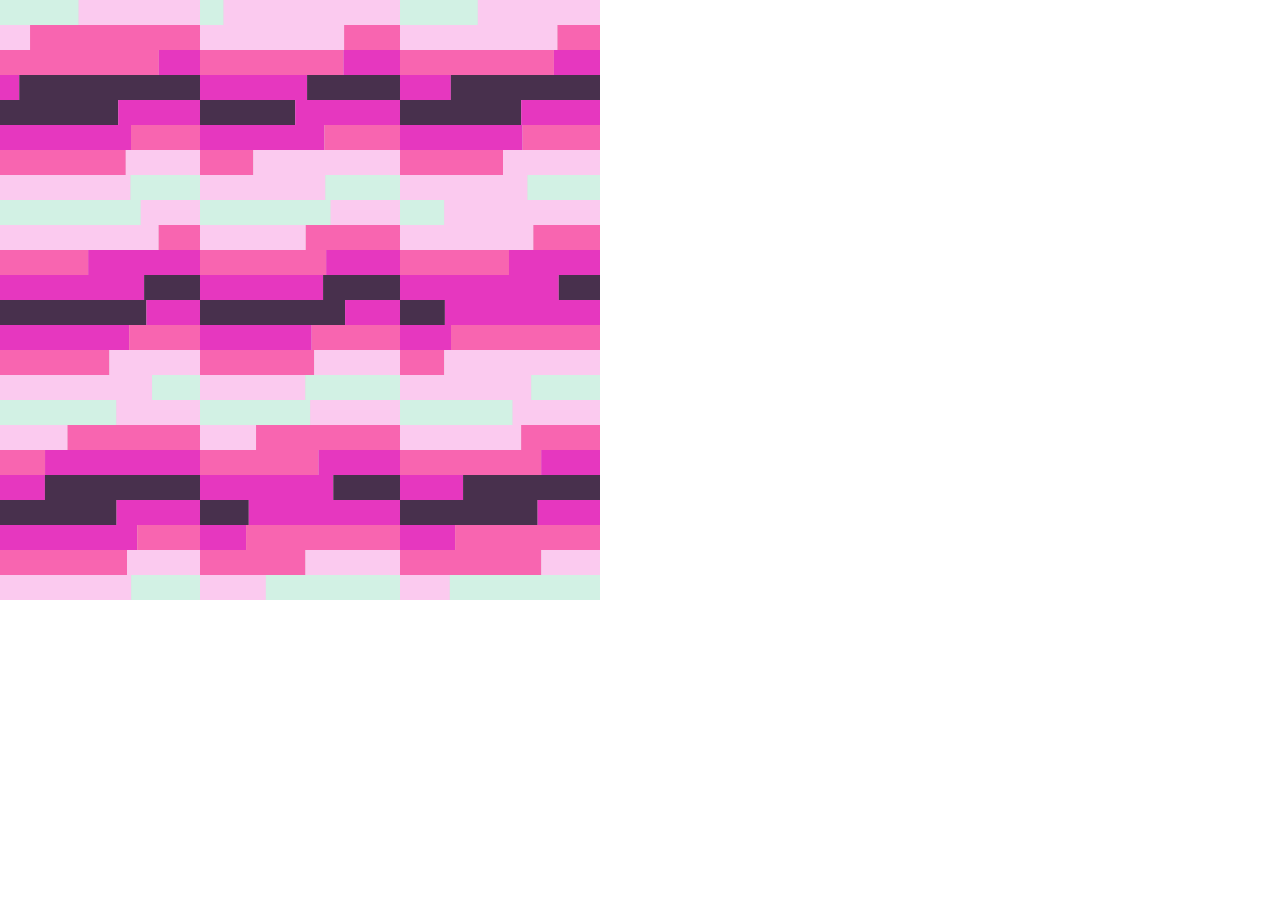
<file: 2D/moving-rectangles-in-a-grid/index.html>
<!DOCTYPE html>
<html lang="en">
  <head>
    <meta charset="utf-8" />
    <meta name="viewport" content="width=device-width, initial-scale=1.0">

    <title>Sketch</title>

    <link rel="stylesheet" type="text/css" href="style.css">

    <script src="libraries/p5.min.js"></script>
    <script src="libraries/p5.sound.min.js"></script>
  </head>

  <body>
    <script src="sketch.js"></script>
  </body>
</html>
</file>
<file: 2D/moving-rectangles-in-a-grid/style.css>
html, body {
  margin: 0;
  padding: 0;
}

canvas {
  display: block;
}
</file>
